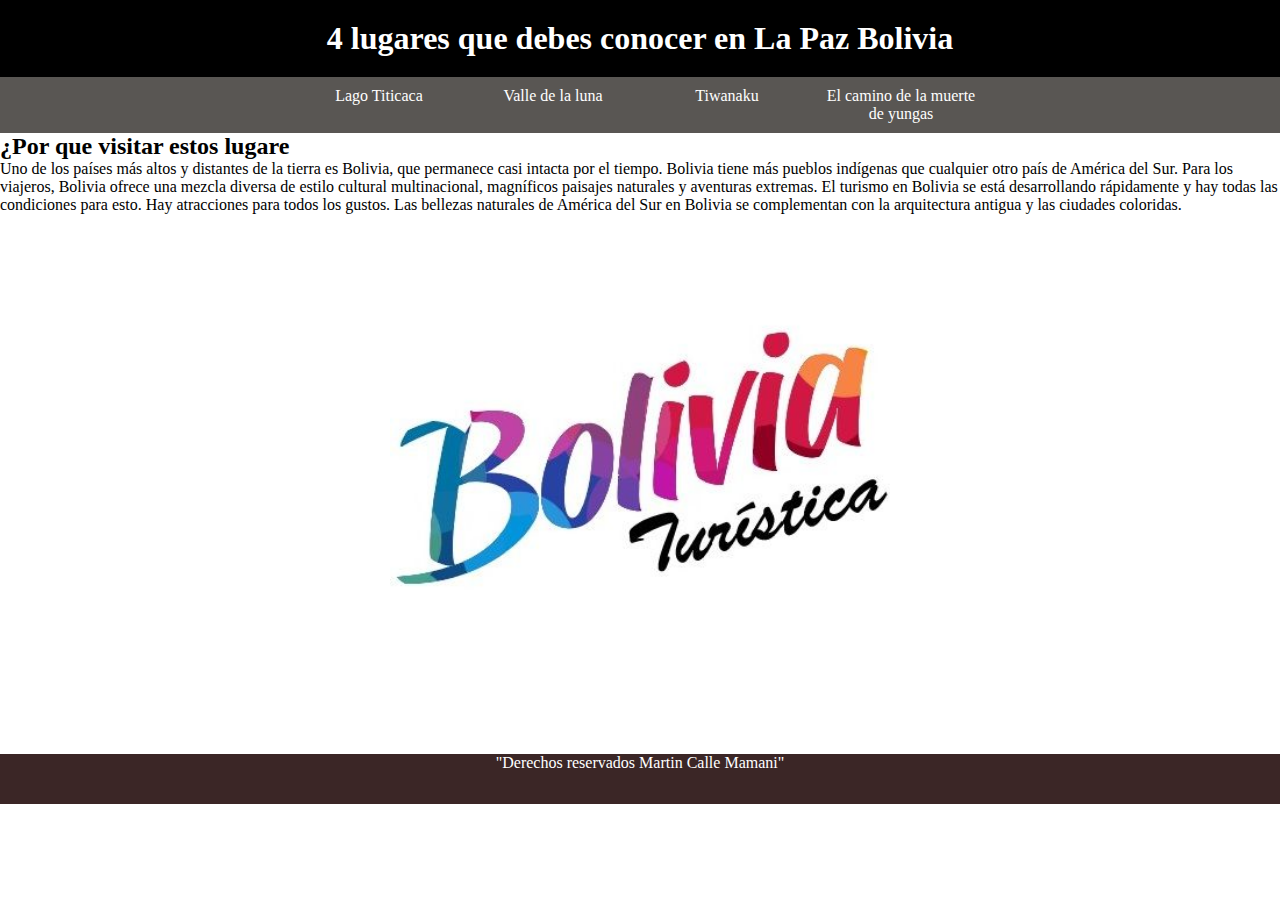
<file: index.html>
<html>
    <head>
       <title>4 Lugares que debes conocer si vives en La Paz Bolivia</title>
       <link rel="stylesheet" type="text/css" href="estilo.css">
    
    </head>
    <body>
        <h1>4 lugares que debes conocer en La Paz Bolivia
        </h1>
        <nav>
            <ul>
                <li><a href="lago.html">Lago Titicaca</a></li>
                <li><a href="vall.html">Valle de la luna</a></li>
                <li><a href="tiwa.html">Tiwanaku</a></li>
                <li><a href="yungas.html">El camino de la muerte de yungas</a></li>
            </ul>
        </nav>
        <div class="contenido">
            <div class="articulos">
                <div class="secciones">
                    <div>
                        <h2>¿Por que visitar estos lugare</h2>
                        <p>Uno de los países más altos y distantes de la tierra es Bolivia, que permanece casi intacta por el tiempo. Bolivia tiene más pueblos indígenas que cualquier otro país de América del Sur. Para los viajeros, Bolivia ofrece una mezcla diversa de estilo cultural multinacional, magníficos paisajes naturales y aventuras extremas.
                            El turismo en Bolivia se está desarrollando rápidamente y hay todas las condiciones para esto. Hay atracciones para todos los gustos. Las bellezas naturales de América del Sur en Bolivia se complementan con la arquitectura antigua y las ciudades coloridas.
                        </p>
                    </div>
                    <div><img src="imagenes/img1.jpg"></div>
                </div>
            </div>
            <div class="menu segundario">
                
            </div>
        </div>
        <footer>
            <center>
            <p>"Derechos reservados Martin Calle Mamani"</p>
        </center>
        </footer>
    </body>
</html>
</file>
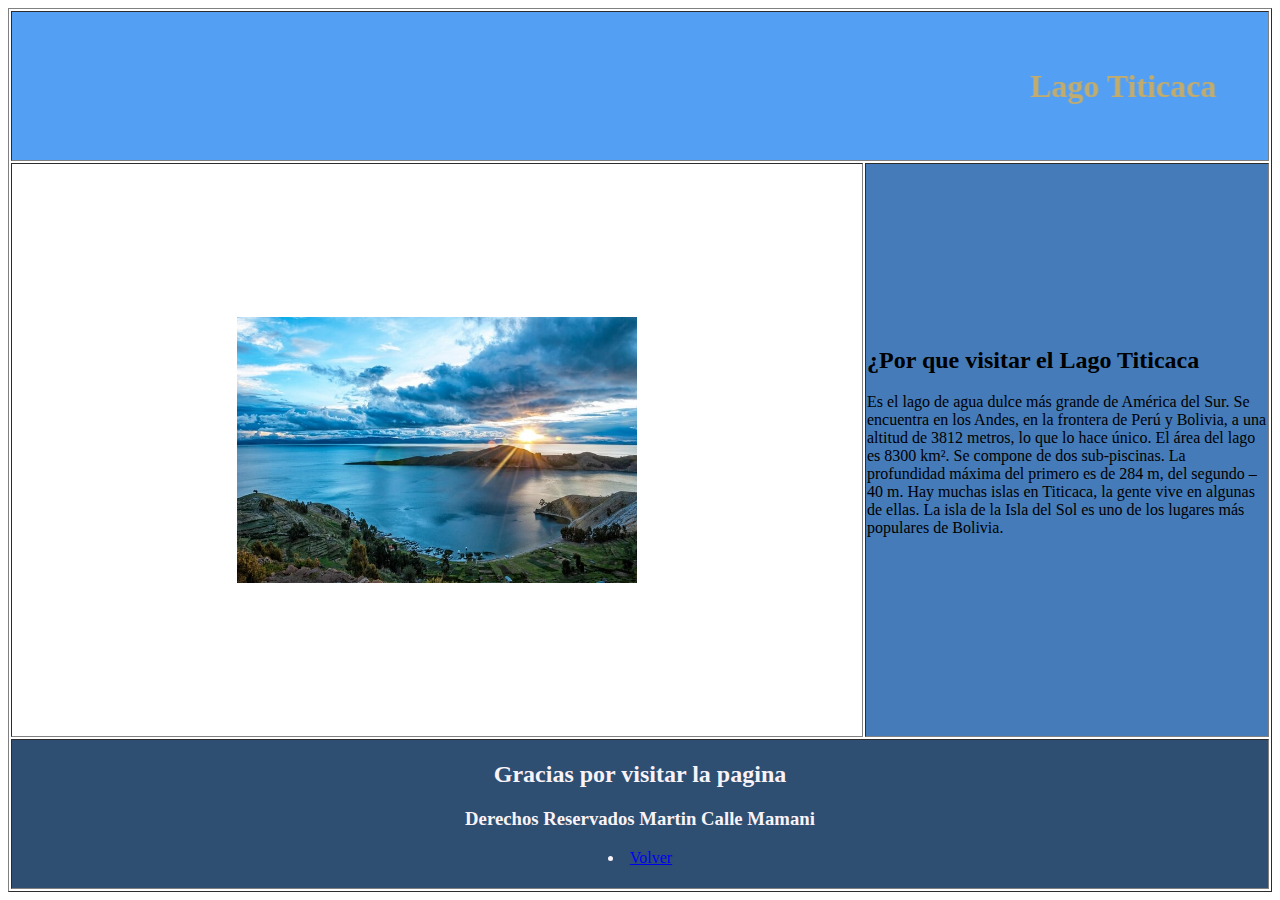
<file: lago.html>
<html>
    <head>
    
        <title>Lago Titicaca</title>
    </head>
    <body>
        <table border="1" width="100%" height="100%">
            <tr height="150" bgcolor="#539ff4">
                <td colspan="3">
                    <marquee behavior="alternate" direction="">
                        <font color="c1ac6e" face="Comic Sans MS">
                            <h1>Lago Titicaca</h1>
                        </font>
                    </marquee>
                   
                </td>
            </tr>
            <tr>
               
                <td background-color:#457bb9 >
                    <center>
                        <img src="imagenes/lago.jpg" width="400" alt="">
                    </center>
                </td>
                <td width="400" bgcolor="#457bb9">
                    <table>
                        <tr>
                            <div>
                                <h2>¿Por que visitar el Lago Titicaca</h2>
                                <p>Es el lago de agua dulce más grande de América del Sur. Se encuentra en los Andes, en la frontera de Perú y Bolivia, a una altitud de 3812 metros, lo que lo hace único. El área del lago es 8300 km². Se compone de dos sub-piscinas. La profundidad máxima del primero es de 284 m, del segundo – 40 m. Hay muchas islas en Titicaca, la gente vive en algunas de ellas. La isla de la Isla del Sol es uno de los lugares más populares de Bolivia.
                                </p>
                               
                            </div>

                            
                        </tr>
                    </table>
                </td>
            </tr>
            <tr height="150" bgcolor="#2e4e72">
                <td colspan="3">
                    <font color="f8f3f8" face="Comic Sans MS">
                        <h2 align="center">Gracias por visitar la pagina</h2>
                        <h3 align="center">Derechos Reservados Martin Calle Mamani</h3>
                        <li align="center"><a href="index.html">Volver</a></li>

                    </font>
                    
                </td>
            </tr>
        </table>
    </body>
</file>
<file: estilo.css>
*{
 padding: 0;
 margin: 0;   
}
h1{
    text-align: center;
    background-color: black;
    color: white;
    padding: 20px;
}
nav ul {
    background-color: rgba(54, 51, 47, 0.829);
    width: 100%;
    list-style-type: none;
    text-align: center;
}
nav li {
    display: inline-flex;

}
nav a {
    text-decoration: none;
    color: white;
    padding: 10px;
    width: 150px;
}
nav li:hover{
    background-color: black;
}
img{
    width: 500px;
    height: 500px;
    display: block;
    margin: auto;
    

}
footer{
    width: 100%;
    height: 50px;
    background-color: rgb(59, 38, 38);
    color: white;
    margin-top: 40px;

}
</file>
